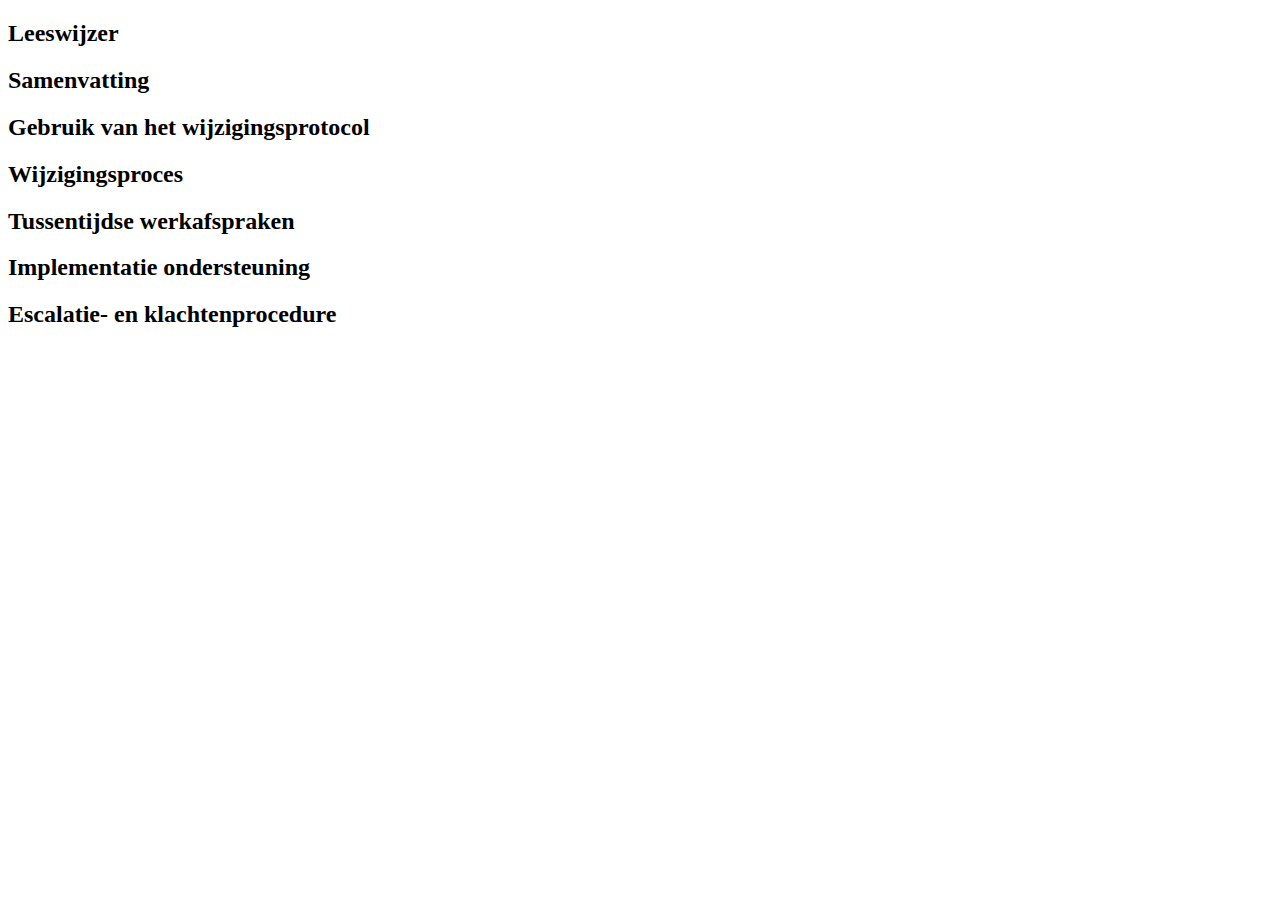
<file: index.html>
<!DOCTYPE html><html lang="nl">
   <head>
      <meta content="text/html; charset=UTF-8" http-equiv="content-type"></meta>
      <meta name="viewport" content="width=device-width, initial-scale=1, shrink-to-fit=no"></meta>
      <title>Wijzigingsprotocol</title>
      <script src="https://tools.geostandaarden.nl/respec/builds/respec-geonovum.js"></script>
      <script src="js/config.js"></script>
   </head>
   <body>
      <link rel="stylesheet" type="text/css" href="css/Geonovumstyle.css"></link>
      <section id="abstract" class="remove"></section>
      <section id="sotd" class="remove"></section>
      <section data-format="markdown" data-include="section_001.md">
         <h2>Leeswijzer</h2>
      </section>
           </section>
      <section data-format="markdown" data-include="section_002.md">
         <h2>Samenvatting</h2>
      </section>
      <section data-format="markdown" data-include="section_003.md">
         <h2>Gebruik van het wijzigingsprotocol </h2>
      </section>
      <section data-format="markdown" data-include="section_004.md">
         <h2>Wijzigingsproces</h2>
      </section>
      <section data-format="markdown" data-include="section_005.md">
         <h2>Tussentijdse werkafspraken</h2>
      </section>
      <section data-format="markdown" data-include="section_006.md">
         <h2>Implementatie ondersteuning</h2>
      </section>
      <section data-format="markdown" data-include="section_007.md">
         <h2>Escalatie- en klachtenprocedure</h2>
      </section>    
   </body>
</html>
</file>
<file: css/Geonovumstyle.css>
﻿/*-------------------------------------------------------------------------------------
//-- File. . . :  style.css
//-- Bevat . . :  Template voor de  stylesheet voor respec  
//--              Gebaseerd op https://github.com/Geonovum/respec/wiki
//--              Deze file mag worden neergezet in de root-directory van de 
//--              betreffende standaard, maar ook 1 niveau lager in de map "media"
//--              gedefinieerde stijlen overschrijven de default stijlen.  
//-- Door. . . :  Jan van Gelder
//-------------------------------------------------------------------------------------
//-------------------------------------------------------------------------------------
//-- Log . . . :  20181009 - JvG - Initiele versie 
//-----------------------------------------------------------------------------------*/

/*-- Definitie van Image ------------------------------------------------------------*/
/* img 
{
     max-width: 100%;
     height: auto;
     width: auto;
} */

/*-- Definitie van Image Geonovum------------------------------------------------------------*/
img#Geonovum
{
  width:132px;
  height: 67px;
}

/*-- Definite van NORA en geo figuur ------------------------*/
img#NORA_geo
{
  width: auto;
  height: auto;
}

/*-- Definite van NEN3610:2022 piramide figuur ------------------------*/
img#NEN3610_2022
{
  width: 50% !important;
  height: 50% !important;
}

/*-- Definite van NEN-ISO_23081 figuur ------------------------*/
img#NEN-ISO_23081
{
  width: auto;
  height: auto;
}

/*-- Definite van BlockQuotes (uitgelichte tekstblokken) ----------------------------*/
blockquote 
{
  /* margin-left: 20px !important; */
  font-family:  'Esteban', serif !important;
  font-style: italic;
  border-color: transparent !important;
  border-style: none !important;
  background-color: darkgray;
  color: white;
}

/*-- Optioneel een symbool voor de blockquote --------------------------------------*/
blockquote:before 
{
  display: block;
  height: 0;
  /* content: "|"; */   
  margin-left: -0.95em;
  font: italic 400%/1 Esteban, serif;
  color: grey;
}

/*-- Definite van tabellen ---------------------------------------------------------*/
table
{
  empty-cells: show;
  min-width: 90%;
  border-color: grey;
  border-style: solid;
}

/*-- Definite van de kopregel van een tabel ----------------------------------------*/
thead
{
  background-color: grey;
  color: white;
}
/*-- Definite van de body van een tabel --------------------------------------------*/
tbody
{
  border-color: darkolivegreen;
  background-color: lightgrey
}

/*-- Definite van de tabel-rij (deze zorgt voor 2 kleuren in de rijen) -------------*/
tr:nth-child(even) 
{
  background-color:  darkgrey;
}

/*-- Definite van de tabel-cel (data) ----------------------------------------------*/
td 
{
  min-width: 100px;     /* lege kolommen hebben deze minimale breedte */
}

/*-- Definite van rode tekst -------------------------------------------------------*/
r
{
  color: red;
}

/*-- Definite van rose tekstblok ---------------------------------------------------*/
div#remark
{
  border-color: darkblue;
  border-style: solid;
  background-color:  rosybrown;
  color: darkblue;
}
</file>
